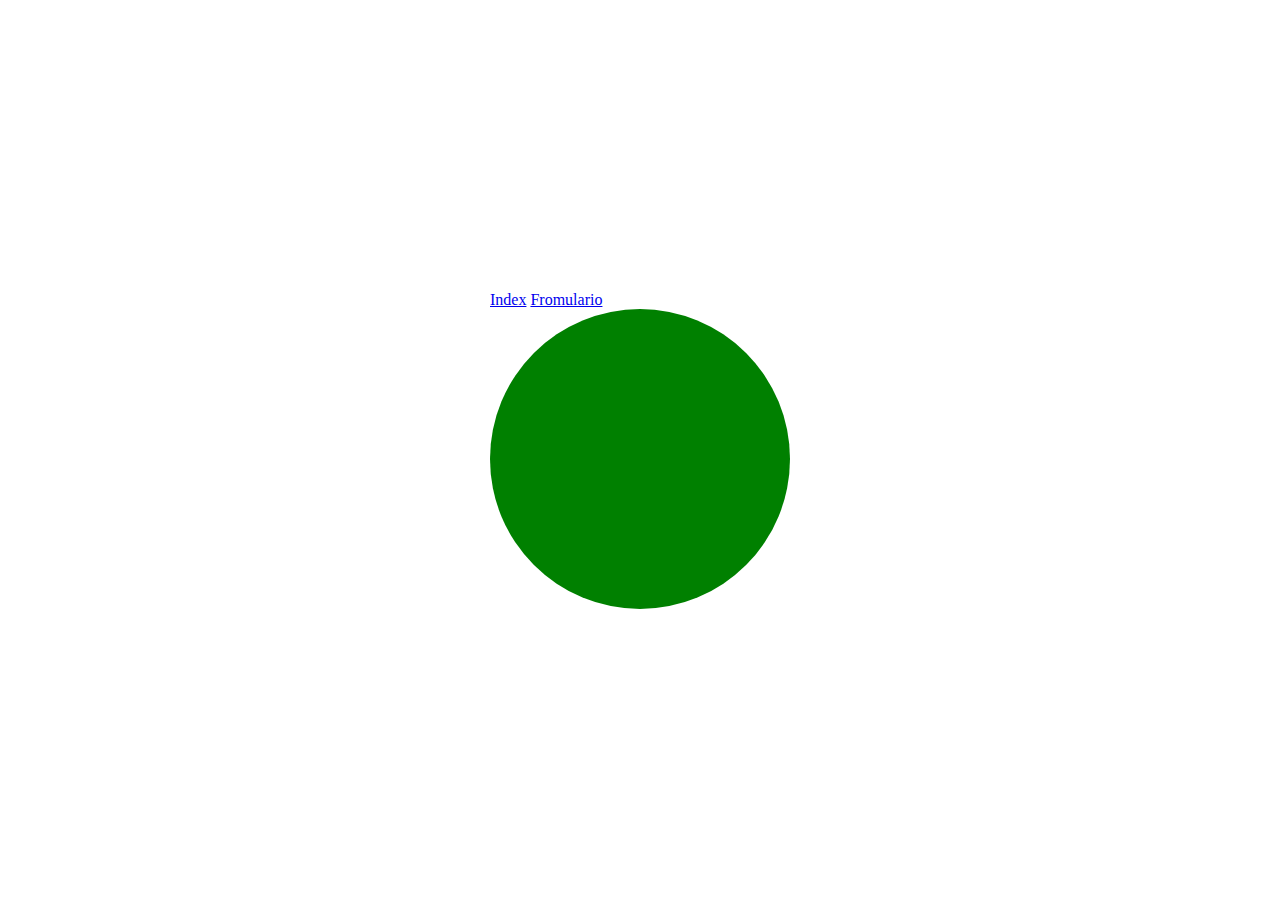
<file: contactar.html>
<!DOCTYPE html>
<html lang="es">
  <head>
    <meta charset="utf-8" />
    <!-- SEO = Básico -->
    <title></title>
    <meta name="description" content="" />
    <meta name="viewport" content="width=device-width, initial-scale=1" />

    <!-- SEO = Redes Sociales -->
    <meta property="og:title" content="" />
    <meta property="og:type" content="" />
    <meta property="og:url" content="" />
    <meta property="og:image" content="" />

    <!-- App Web, inidicar al navegador que elementos mostrar en un JSON -->
    <link rel="manifest" href="site.webmanifest" />
    <!-- icono de acceso para IOS -->
    <link rel="apple-touch-icon" href="icon.png" />
    <!-- Recordar que favicon.ico tiene que estar en el directorio inicial -->

    <!-- links de estilos -->
    <link rel="stylesheet" href="css/normalize.css" />
    <link rel="stylesheet" href="css/style.css" />
    <link rel="stylesheet" href="css/contactar.css" />
    <!-- Se cambia el tema de algunos navegadores -->
    <meta name="theme-color" content="#fafafa" />
  </head>
  <body>
    <!-- *** ESTRUCTURA SEMÁNTICA *** -->
    <!-- Header (encabezado de la página, zona superior) -->
    <div class="container">

    <!-- esto es el menu -->
        <a class="index" href="/index.html">Index</a>
        <a class="formulario" href="/formulario.html">Fromulario</a>

    <a class="container__circulo1" href="/variadito/index.html" ><div ></div></a>
     
    <header>
      








        
      <!-- nav (el navegador de toda la web) -->
      <nav>
        <!-- menu -->
      </nav>
    </header>
    <!-- Main (centro de la página, zona central) -->
    <main>
      <!-- section y article (posibilidades dentro de main) -->
    </main>
    <!-- Footer (final de la página, zona inferior) -->
    <footer>
    </footer>

    </div>

    <!-- *** Google Analytics *** -->
  </body>
</html>
</file>
<file: css/style.css>
/* *********************************** */
/* *** ESTILOS GENERALES *** */
/* *********************************** */

/* Tipografía */
@font-face {
    font-family: "";
    src: url("") format("woof2"),
         url("") format("woof");
}

/* ******************************** */

/* Colores */

/* ******************************** */
</file>
<file: css/contactar.css>
body{
	height: 100vh;
	display: flex;
	justify-content: center;
	align-items: center;
}
.container__circulo1{
	transition: 2s;
	display: block;
	width: 300px;
	height: 300px;
	background-image: url(https://www.teleadhesivo.com/es/img/asfs719-png/folder/products-detalle-png/pegatinas-coches-motos-ojo-monstruos-sa.png);
	background-size: cover;
	background-position: center ;
	border-radius: 50%;
	border-top: 150px solid green;
	border-bottom: 150px solid green;
	box-sizing: border-box;
}
.container__circulo1:hover{
	transition: 0.5s;
	border-top: 0px solid green;
	border-bottom: 0px solid green;
}
</file>
